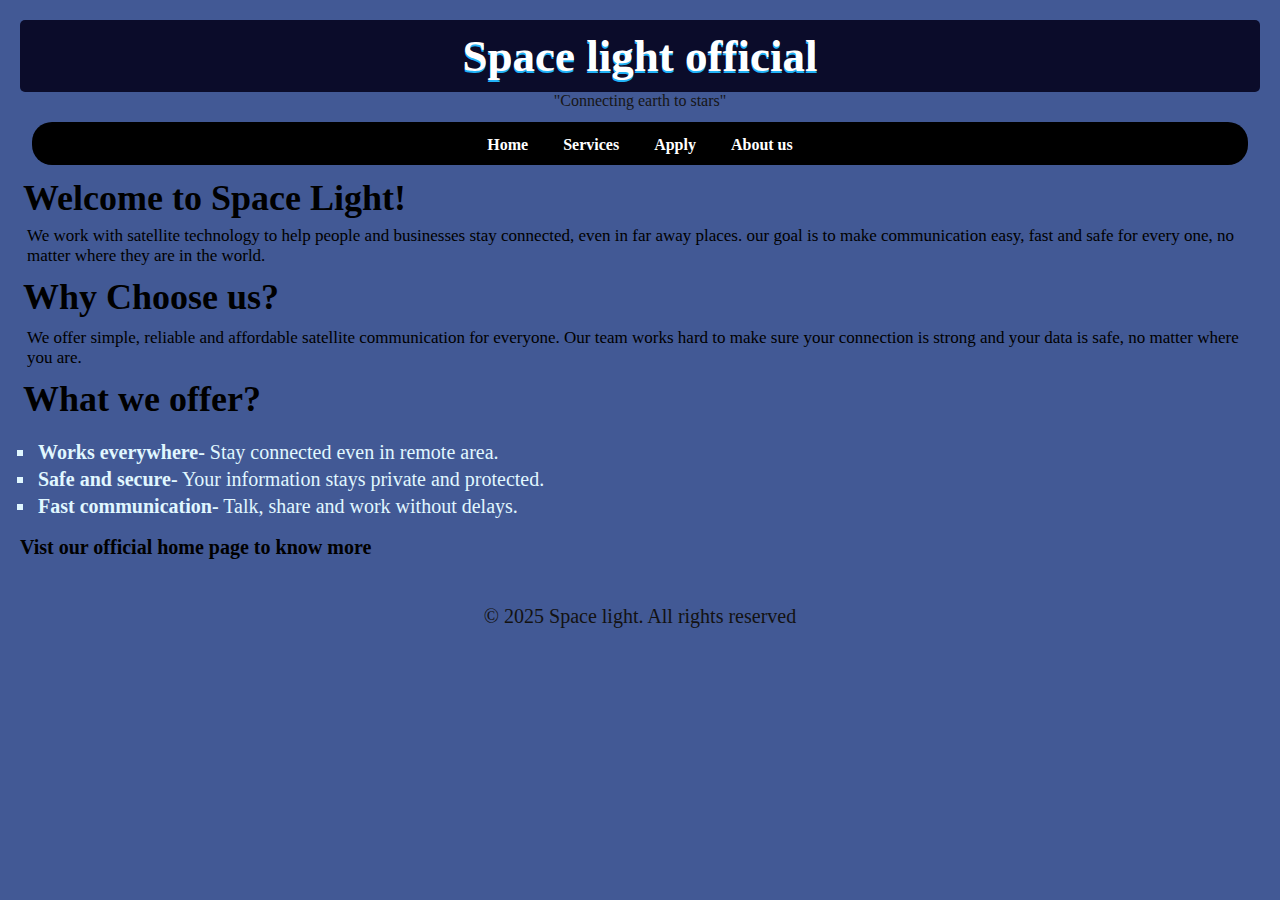
<file: index.html>
<!DOCTYPE html>
<html>
    <head>
        <link rel="stylesheet" href="css/index.css">
        <title>space light official</title>
    </head>
<body>
    <header>
        <h1>Space light official</h1>
        <p>"Connecting earth to stars"</p>
    </header>
    <nav class="index">
        <ul>
            <li><a href="home.html"><strong>Home</strong></a></li>
            <li><a href="services.html"><strong>Services</strong></a></li>
            <li><a href="form.html"><strong>Apply</b></strong></a></li>
            <li><a href="about.html"><strong>About us</strong></a></li>
        </ul>
    </nav>
    <section>
        <p>
            <b>Welcome to Space Light!</b>
        </p>
        </section>
    <main>
        <section>    
            <article>
                We work with satellite technology to help people and businesses stay connected, even in far away places.
                our goal is to make communication easy, fast and safe for every one, no matter where they are in the world.
            </article>
        </section>
        <section class="choose">
            <h3>Why Choose us?</h3>
            <p>
                We offer simple, reliable and affordable satellite communication for everyone.
             Our team works hard to make sure your connection is strong and your data is safe, no matter where you are.
            </p>
            <h3>What we offer?</h3>
            <ul id="offer">
                <li><b>Works everywhere-</b> Stay connected even in remote area.</li>
                <li><b>Safe and secure-</b> Your information stays private and protected.</li>
                <li><b>Fast communication-</b> Talk, share and work without delays.</li>
            </ul>
        </section>
        <section>
            <h4>Vist our official home page to know more</h4>
        </section>
    </main>    
    <br><br>
    <footer>
        &copy; 2025 Space light. All rights reserved
    </footer>
</body>    
</html>
</file>
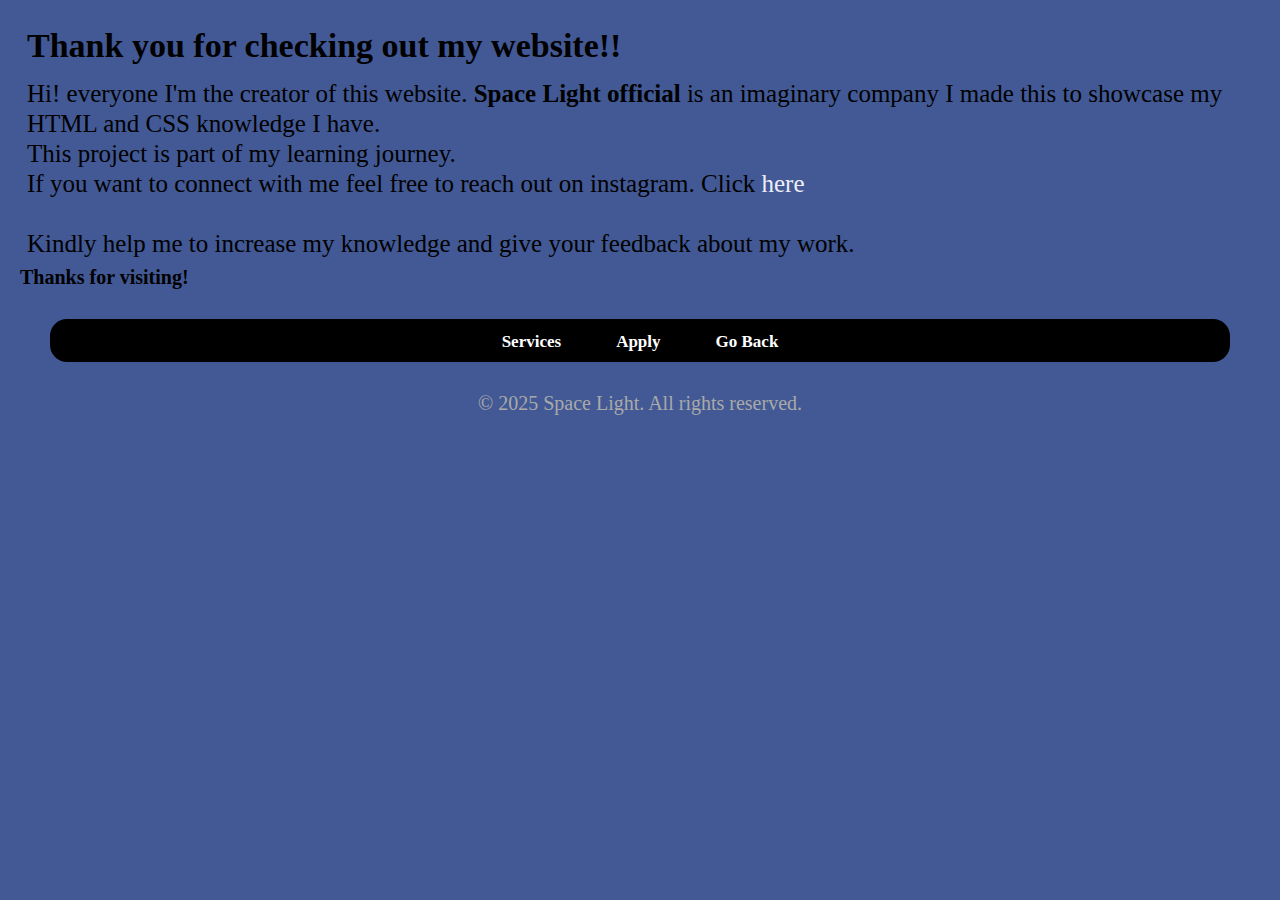
<file: about.html>
<!DOCTYPE html>
<html>
<head>
    <link rel="stylesheet" href="css/style.css">
    <link rel="stylesheet" href="css/about.css">
    <title>About us</title>
</head>
<body>
    <h2>Thank you for checking out my website!!</h2>
    <section>
    <p>
        Hi! everyone I'm the creator of this website. <b>Space Light official</b> is an imaginary company I made this to showcase my HTML 
        and CSS knowledge I have. <br> This project is part of my learning journey. <br>
        If you want to connect with me feel free to reach out on instagram. 
        Click<a class="ig" href="https://www.instagram.com/atla_007?igsh=MW942tkMG4zczNvcw=="> here</a>
        <br><br>
        Kindly help me to increase my knowledge and give your feedback about my work.
    </p>
    </section>
    <h4>Thanks for visiting!</h4>
    <nav>
        <ul>
            <li><a href="services.html"><strong>Services</strong></a></li>
            <li><a href="form.html"><strong>Apply</b></strong></a></li>
            <li><a href="index.html"><strong>Go Back</strong></a></li>
        </ul>
    </nav>
</body>    
    <footer id="cpy">
        &copy; 2025 Space Light. All rights reserved. 
    </footer>
</html>
</file>
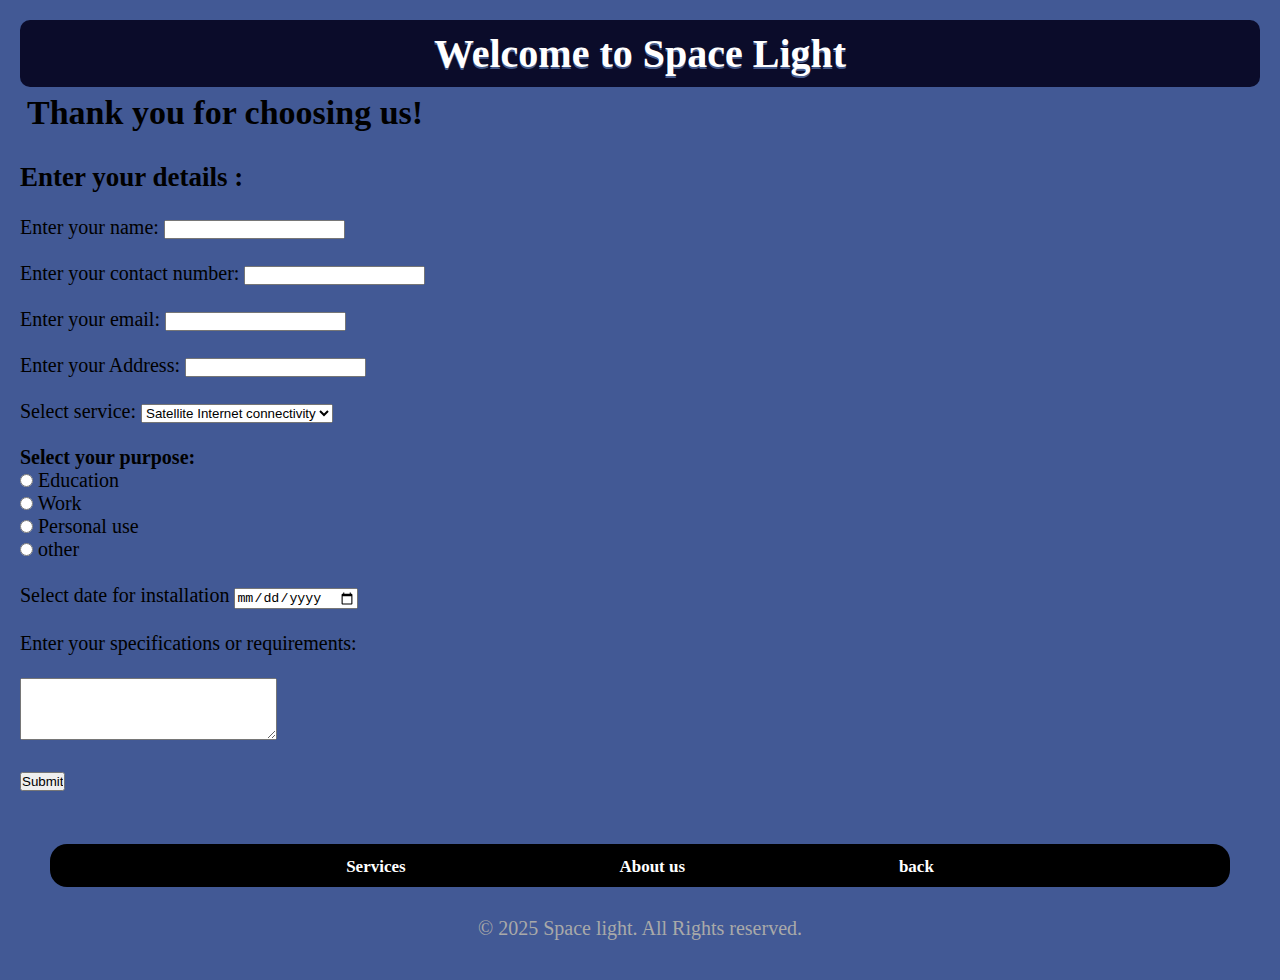
<file: form.html>
<!DOCTYPE html>
<html>
  	<head>
		<meta name="viewport" content="width=device-width, initial-scale=1.0">
		<link rel="stylesheet" href="css/style.css">
		<link rel="stylesheet" href="css/form.css">
		<title>forms</title>
	</head>
<body>
	<header>
        <h1>Welcome to Space Light</h1>
    </header>
<h2>Thank you for choosing us!</h2>
<br>
<h3>Enter your details :</h3>
<br>
<main>
<div class="res">
	<form>
		<label for="name">Enter your name:  </label>
		<input type="text" id="name" required >
		<br><br>
		<label for="number">Enter your contact number:  </label>
		<input type="tel" id="number" required>
		<br><br>
		<label for="email">Enter your email:  </label>
		<input type="email" id="email" required>
		<br><br>
		<label for="address">Enter your Address:  </label>
		<input type="text" id="address" required>
		<br><br>
		<label for="service"> Select service:  </label>
		<select id="service" name="service">
			<option value="internet">Satellite Internet connectivity</option>
			<option value="data transfer">Secure data transfer</option>
			<option value="remote">Remote office connecivity</option>
			<option value="other">other</option>
		</select>
		<br><br>
		<b>Select your purpose:</b>
		<br>
		<input type="radio" name="combination" id="edu" value="Education" required>
		<label for="edu">Education</label>
		<br>
		<input type="radio" name="combination" id="emp" value="Work">
		<label for="emp">Work</label>
		<br>
		<input type="radio" name="combination" id="per" value="personal use">
		<label for="per">Personal use</label>
		<br>
		<input type="radio" name="combination" id="other" value="other">
		<label for="other">other</label>
		<br><br>
		<label for="date">Select date for installation</label>
		<input type="date" id="date" name="date" required>
		<br><br>
		<label for="specs">Enter your specifications or requirements:</label>
		<br><br>
		<textarea id="specs" name="specs" rows="4" cols="30" style="resize: both;" required>
		</textarea>
		<br><br>
		<input type="submit" valu="submit">	
	</form>
</div>
</main>
<br>
	<nav>
	<ul>
		<li><a href="services.html"><strong>Services</strong></a></li>
		<li><a href="about.html"><strong>About us</strong></a></li>
		<li><a href="index.html"><strong>back</strong></a></li>
	</ul>
	</nav>
</body>	
	<footer id="cpy">
	&copy; 2025 Space light. All Rights reserved.
	</footer>
</html>
</file>
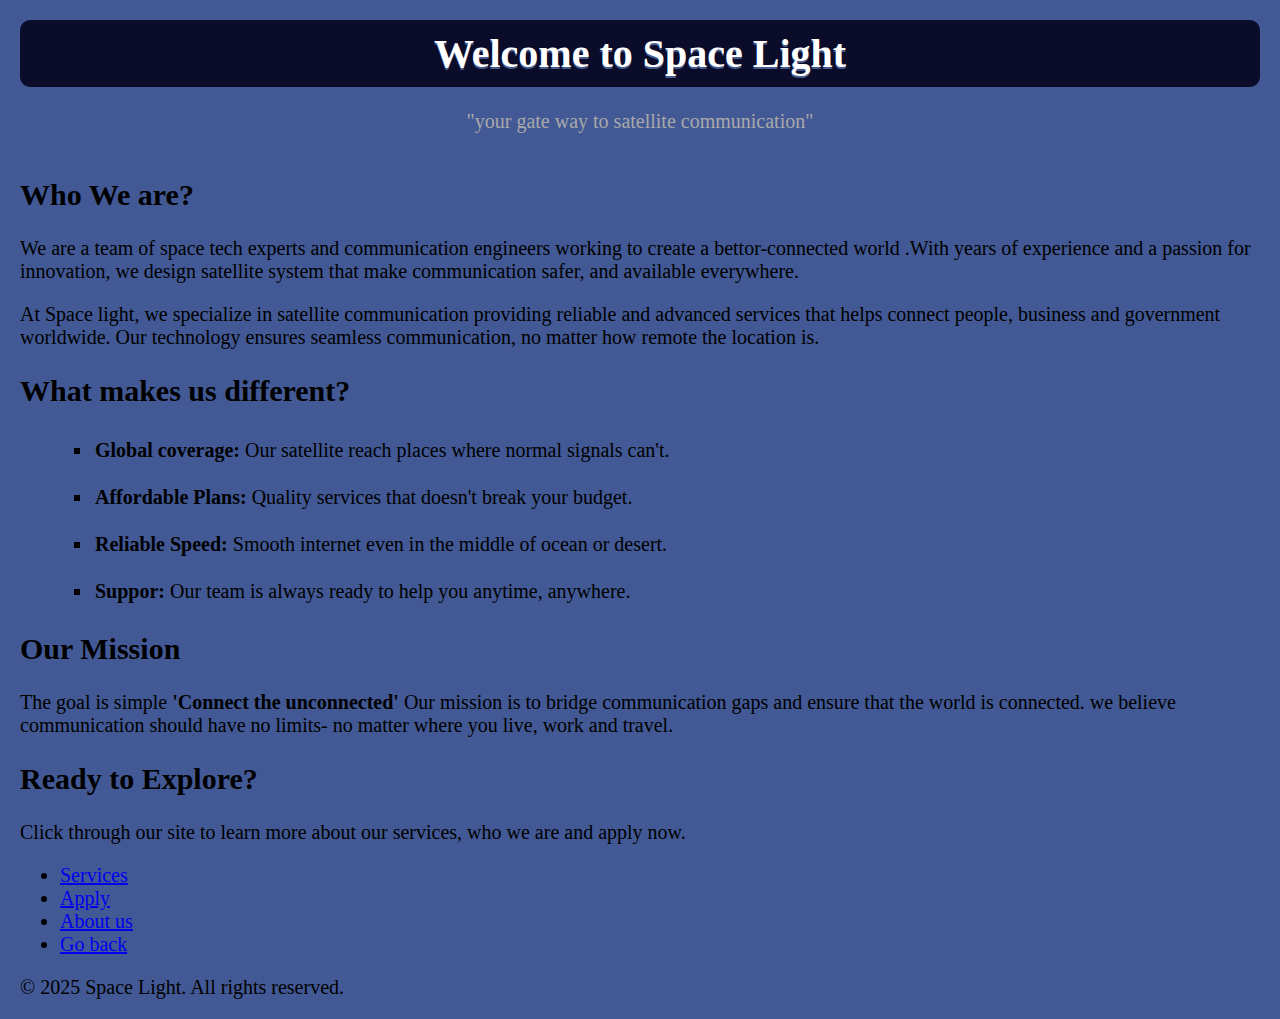
<file: home.html>
<!DOCTYPE html>
<html>
<head>
    <link rel="stylesheet" href="css/home.css">
    <title>Space Light home</title>
</head>
<body>
    <header>
        <h1>Welcome to Space Light</h1>
        <p>"your gate way to satellite communication"</p>
    </header>
    <main>
        <section class="intro">
            <h2>Who We are?</h2>
            <p>
                We are a team of space tech experts and communication engineers working to create a bettor-connected world
                .With years of experience and a passion for innovation, we design satellite system that make communication safer, and available everywhere.
            </p>
            <p>
                At Space light, we specialize in satellite communication providing reliable and advanced services that helps connect people, business and government worldwide.
                Our technology ensures seamless communication, no matter how remote the location is.
            </p>
        </section>
        <section class="dif">
            <h2>What makes us different?</h2>
            <ul>
                <li><strong>Global coverage: </strong> Our satellite reach places where normal signals can't.</li>
                <li><strong>Affordable Plans: </strong> Quality services that doesn't break your budget.</li>
                <li><strong>Reliable Speed: </strong> Smooth internet even in the middle of ocean or desert.</li>
                <li><strong>Suppor: </strong> Our team is always ready to help you anytime, anywhere.</li>
            </ul>
        </section>
        <section>
            <h2>Our Mission</h2>
            <p>
                The goal is simple <b>'Connect the unconnected'</b> Our mission is to bridge communication gaps and ensure that the world is connected.
                we believe communication should have no limits- no matter where you live, work and travel.
            </p>
        </section>
        <section>
            <h2>Ready to Explore?</h2>
            <p>
                Click through our site to learn more about our services, who we are and apply now.
            </p>
        </section>
    </main>
</body>
    <nav>  
        <ul>
            <li><a href="services.html">Services</a></li>
            <li><a href="form.html">Apply</a></li>
            <li><a href="about.html">About us</a></li>
            <li><a href="index.html">Go back</a></li>
        </ul>
    </nav>    
    <footer>
        &copy; 2025 Space Light. All rights reserved. 
    </footer>
</html>
</file>
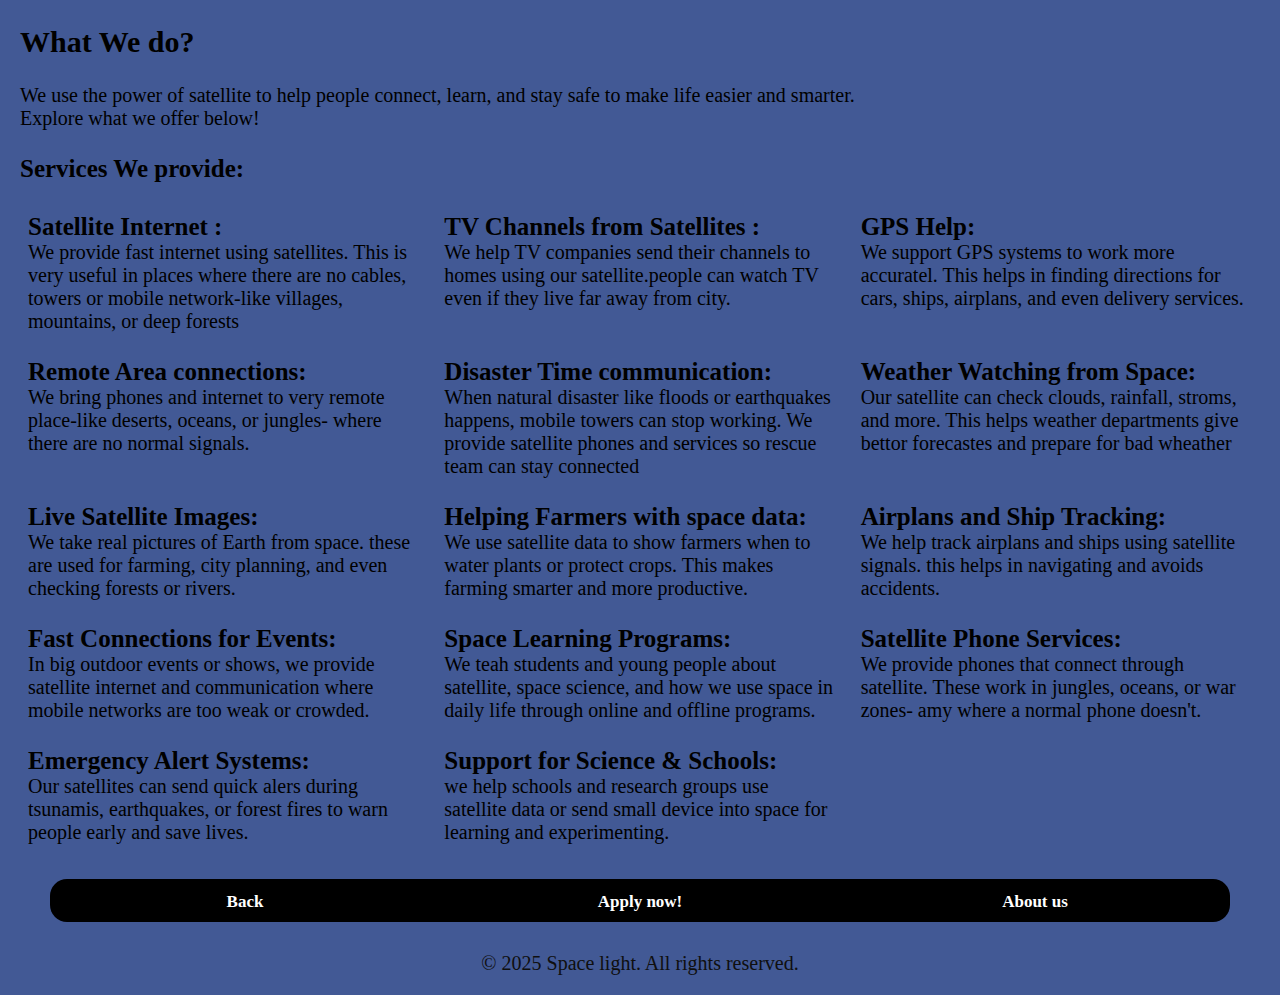
<file: services.html>
<!DOCTYPE html>
<html>
<head>
    <link rel="stylesheet" href="css/services.css">
    <title>Space Light Services</title>
</head>
<body>
    <section>
        <h2>What We do?</h2>
        <p>
            We use the power of satellite to help people connect, learn, and stay safe to make life easier and smarter. 
            <br>Explore what we offer below!
        </p>
    </section>
    <h3>Services We provide:</h3>
    <main>
        <section>
            <ul>
                <li><strong>Satellite Internet :</strong><br>
                    We provide fast internet using satellites. This is very useful in places where there are no cables,
                    towers or mobile network-like villages, mountains, or deep forests
                </li>
                <li><strong>TV Channels from Satellites :</strong><br>
                    We help TV companies send their channels to homes using our satellite.people can watch TV even if they live far away from city.
                </li>
                <li><strong>GPS Help: </strong><br>
                    We support GPS systems to work more accuratel. This helps in finding directions for cars, 
                    ships, airplans, and even delivery services.
                </li>
                <li><strong>Remote Area connections: </strong><br>
                    We bring phones and internet to very remote place-like deserts, oceans, or jungles- where there are no normal signals.
                </li>
                <li><strong>Disaster Time communication: </strong><br>
                    When natural disaster like floods or earthquakes happens, mobile towers can stop working. We provide satellite phones
                    and services so rescue team can stay connected
                </li>
                <li><strong>Weather Watching from Space: </strong><br>
                    Our satellite can check clouds, rainfall, stroms, and more. This helps weather departments give bettor forecastes and prepare for bad wheather
                </li>
                <li><strong>Live Satellite Images: </strong><br>
                    We take real pictures of Earth from space. these are used for farming, city planning, and even checking forests or  rivers.
                </li>
                <li><strong>Helping Farmers with space data: </strong><br>
                    We use satellite data to show farmers when to water plants or protect crops. This makes farming smarter and more productive.
                </li>
                <li><strong>Airplans and Ship Tracking: </strong><br>
                    We help track airplans and ships using satellite signals. this helps in navigating and avoids accidents.
                </li>
                <li><strong>Fast Connections for Events: </strong><br>
                    In big outdoor events or shows, we provide satellite internet and communication where mobile networks are too weak or crowded.
                </li>
                <li><strong>Space Learning Programs: </strong><br>
                    We teah students and young people about satellite, space science, and how we use space in daily life through online and offline programs.
                </li>
                <li><strong>Satellite Phone Services: </strong><br>
                    We provide phones that connect through satellite. These work in jungles, oceans, or war zones- amy where a normal phone doesn't.
                </li>
                <li><strong>Emergency Alert Systems: </strong><br>
                    Our satellites can send quick alers during tsunamis, earthquakes, or forest fires to warn people early and save lives.
                </li>
                <li><strong>Support for Science & Schools: </strong><br>
                    we help schools and research groups use satellite data or send small device into space for learning and experimenting.
                </li>
            </ul>
        </section>
    </main>
</body>
    <footer>
        <nav>
            <ul>
                <li><a href="home.html"><b>Back</b></a></li>
                <li><a href="form.html"><b>Apply now!</b></a></li>
                <li><a href="about.html"><b>About us</b></a></li>
            </ul>
        </nav>
        &copy; 2025 Space light. All rights reserved.
    </footer>
</html>
</file>
<file: css/index.css>
*{
    margin:0;
    padding: 0;
}
body{
    background-color: rgba(3, 33, 114, 0.75);
    color:black;
    margin:20px;
    font-size: 20px;
    }
header h1{
    background-color: #0b0c2a;
    border-radius: 5px;
    text-shadow:0 2px rgb(34, 179, 247);
    color: white;
    text-align: center;
    margin:auto;
    font-size: 45px;
    padding:10px
}
header p{
    font-size:16px;
    color: rgb(22, 21, 21);
    text-align: center;
}
nav{
    background-color: black;
    border-radius: 20px;
    margin:12px;
    padding:10px;
    text-align: center;
}
nav ul{
    list-style: none;
    margin: 0;
    padding:0;
}
nav ul li{
    display: inline;
    margin:2px 15px;
}
nav ul li a{
    color:white;
    text-decoration: none;
    font-size: 16px;
    transition:color 0.3s;
}
nav ul li a:hover{
    color:#023e4d;
}
section p b{
    font-size:36px;
    padding: 3px;
}
main section article{
    vertical-align: 5px;
    font-size:17px;
    padding: 7px;
}
.choose h3 {
    font-size:36px;
    padding:3px;
}
.choose p{
    vertical-align: 5px;
    font-size:17px;
    padding: 7px;
}
#offer{
    padding: 8px;
    margin:8px;
    list-style: none;
}
#offer li{
    color:#e0f7ff;
    padding:2px;
    list-style: square;
}
footer{
    text-align:center;
    color:rgb(19, 18, 18);
}
</file>
<file: css/style.css>
*{
    margin:auto;
    padding:0;
    box-sizing:border-box;
}
header h1:hover{
    text-shadow: 0 0 10px white;
}  
p{
    padding: 7px;
    font-size: 20px;
    line-height:30px;
}
h2{
    font-size: 1.7em;
    padding: 7px;
    color:black;
}
nav{
    background-color:black;
    text-align: center;
    margin:30px;
    border-radius: 17px;
    padding:10px;
}
nav ul{
    list-style: none;
    margin: 0;
    padding: 0;
}
nav ul li{
    display: inline;
    margin: 2px auto ;
    padding: 9%;
    width: 100%;
}
nav ul li a{
    color: white;
    text-decoration: none;
    font-size: 17px;
    transition:0.3s;
}
nav ul li a:hover{
    color:#023e4d;
}
#cpy{
    color: darkgrey;
    font-size: 20px;
    text-align: center;
}
</file>
<file: css/about.css>
body{
    background-color: rgba(3, 33, 114, 0.75);
    color:black;
    margin:20px;
    font-size: 20px;
    }
p{
    line-height: 30px;
    font-size: 25px;
}
h3{
    font-size: 37px;
}
.ig{
    text-decoration: none;
    color: rgb(238, 238, 245);
}
nav{
    background-color:black;
    text-align: center;
    margin:30px;
    border-radius: 17px;
    padding:10px;
}
nav ul{
    list-style: none;
    margin: 0;
    padding: 0;
}
nav ul li{
    display: inline;
    margin: 10px;
    padding: 15px;
}
nav ul li a{
    color: white;
    text-decoration: none;
    font-size: 17px;
    transition:0.3s;
}
nav ul li a:hover{
    color:#023e4d;
}
footer{
    color: darkgrey;
    font-size: 20px
}
</file>
<file: css/form.css>
body{
    background-color: rgba(3, 33, 114, 0.75);
    color:black;
    margin:20px;
    font-size: 20px;
    }
body header h1{
    text-align: center;
    padding:10px;
    margin: auto;
    width:100%;
    color: white;
    background-color:#0b0c2a;
    border-radius: 10px;
    text-shadow:0 2px rgb(70, 92, 141);
}
h3{
    font-size: 27px;
}    
textarea{
    resize: both;
    overflow: auto;
    min-width: 100px;
    min-height: 50px;
    max-width: 500px;
    max-height: 300px;
}
@media screen and (max-width:545px) {
     header h1{
        font-size:36px;
     }
     h3{
       margin-left:1.3em;
        }
     body{
        margin:auto;
        box-sizing:border-box;
     }
     .res{
        width: 75%;
        box-sizing:border-box;
        font-size:21px;
     }
nav ul li{
    display: block;
    margin: 2px 0;
    padding: 10px;
} 
}   
@media screen and (max-width:409px) {
     header h1{
        font-size:23px;
     }
    }
</file>
<file: css/home.css>
body{
    background-color: rgba(3, 33, 114, 0.75);
    color:black;
    margin:20px;
    font-size: 20px;
    }
body header h1{
    text-align: center;
    padding:10px;
    margin: auto;
    color: white;
    background-color:#0b0c2a;
    border-radius: 10px;
    text-shadow:0 2px rgb(70, 92, 141);
}  
body header p{
    text-align: center;
    color: darkgrey;
    padding-top: 3px;
    padding-bottom: 20px;
}

.dif ul{
    font-size: 20px;
    margin-left: 20px;
}
.dif ul li{
    list-style: square;
    padding: 2px;
    line-height: 30px;
    margin:13px;
}
@media screen and (max-width:512px) {
    body header h1{
    font-size: 26px;    
    text-align: center;
    padding:6px;
    margin: auto;
    color: white;
    background-color:#0b0c2a;
    border-radius: 10px;
    text-shadow:0 2px rgb(70, 92, 141);
} 
nav ul li{
    display: block;
    margin: 2px 0;
    padding: 10px;
} 
}
</file>
<file: css/services.css>
body{
    background-color: rgba(3, 33, 114, 0.75);
    color:black;
    margin:20px;
    font-size: 20px;
}
strong{
    font-size:25px;
}
ul {
    display: grid;
    grid-template-columns: repeat(3, 1fr); 
    gap: 25px; 
    padding: 5px;
    margin: 3px;
    list-style: none;
}
h3{
    font-size:25px;
    color: rgb(0, 0, 0);
}

li {
    margin: 0;
    padding: 0;
}
nav{
    background-color:black;
    text-align: center;
    margin:30px;
    border-radius: 17px;
    padding:10px;
}
nav ul{
    list-style: none;
    margin: 0;
    padding: 0;
}
nav ul li{
    display: inline;
    margin: 0;
    padding: 0;
}
nav ul li a{
    color: white;
    text-decoration: none;
    font-size:17px;
    transition:0.3s;
}
nav ul li a:hover{
    color:#023e4d;
}
footer{
    text-align: center;
    color: rgb(15, 15, 15);
}
</file>
